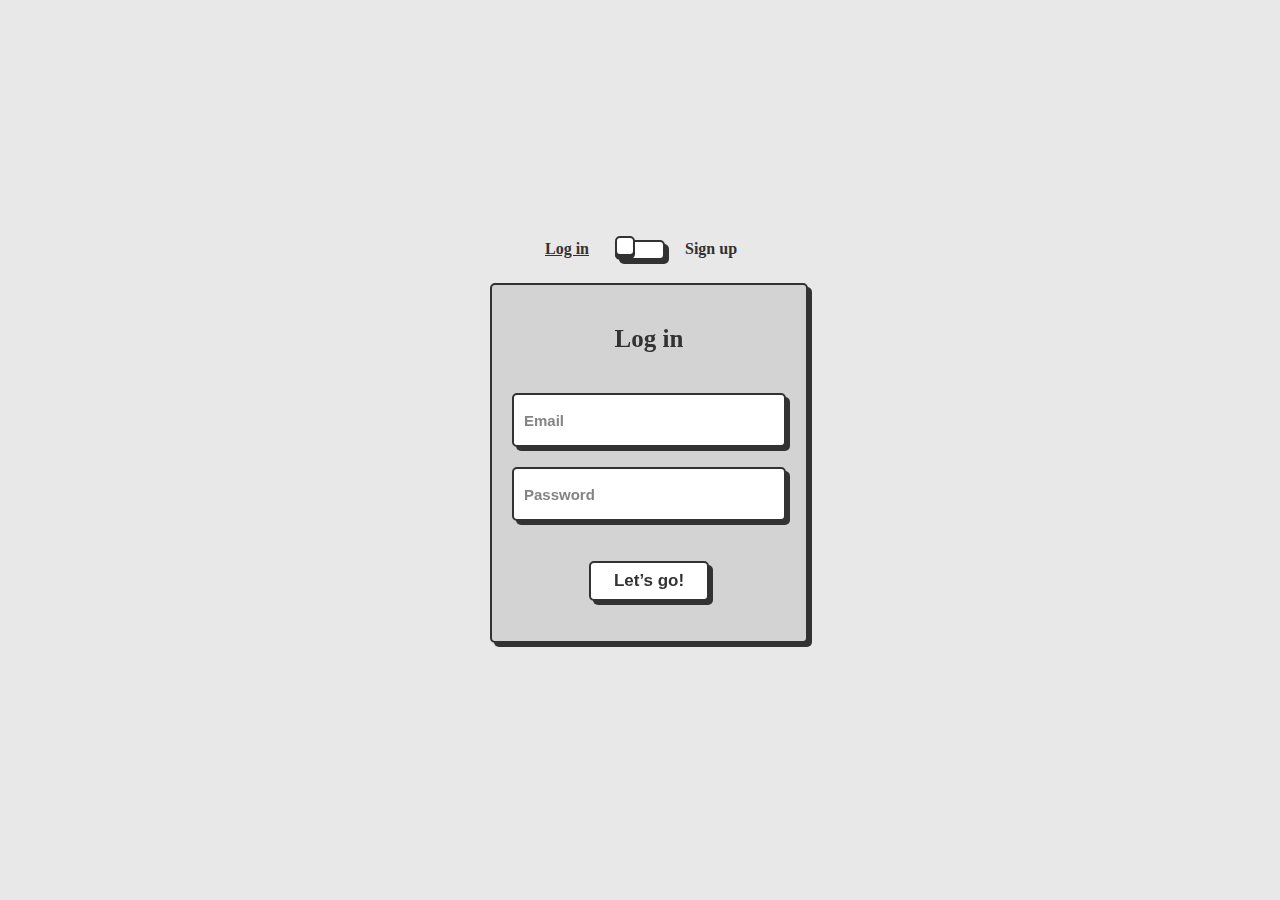
<file: login.html>
<!DOCTYPE html>
<html lang="en">
<head>
    <meta charset="UTF-8">
    <meta name="viewport" content="width=device-width, initial-scale=1.0">
    <title>Login</title>
    <link rel="stylesheet" href="login.css">
</head>
<body>

    <div class="wrapper">
        <div class="card-switch">
            <label class="switch">
               <input type="checkbox" class="toggle">
               <span class="slider"></span>
               <span class="card-side"></span>
               <div class="flip-card__inner">
                  <div class="flip-card__front">
                     <div class="title">Log in</div>
                     <form class="flip-card__form">
                        <input class="flip-card__input" name="email" placeholder="Email" type="email">
                        <input class="flip-card__input" name="password" placeholder="Password" type="password">
                        <button class="flip-card__btn">Let’s go!</button>
                     </form>
                  </div>
                  <div class="flip-card__back">
                     <div class="title">Sign up</div>
                     <form class="flip-card__form">
                        <input class="flip-card__input" placeholder="Name" type="text">
                        <input class="flip-card__input" name="email" placeholder="Email" type="email">
                        <input class="flip-card__input" name="password" placeholder="Password" type="password">
                        <button class="flip-card__btn">Confirm!</button>
                     </form>
                  </div>
               </div>
            </label>
        </div>   
   </div>

</body>
</html>
</file>
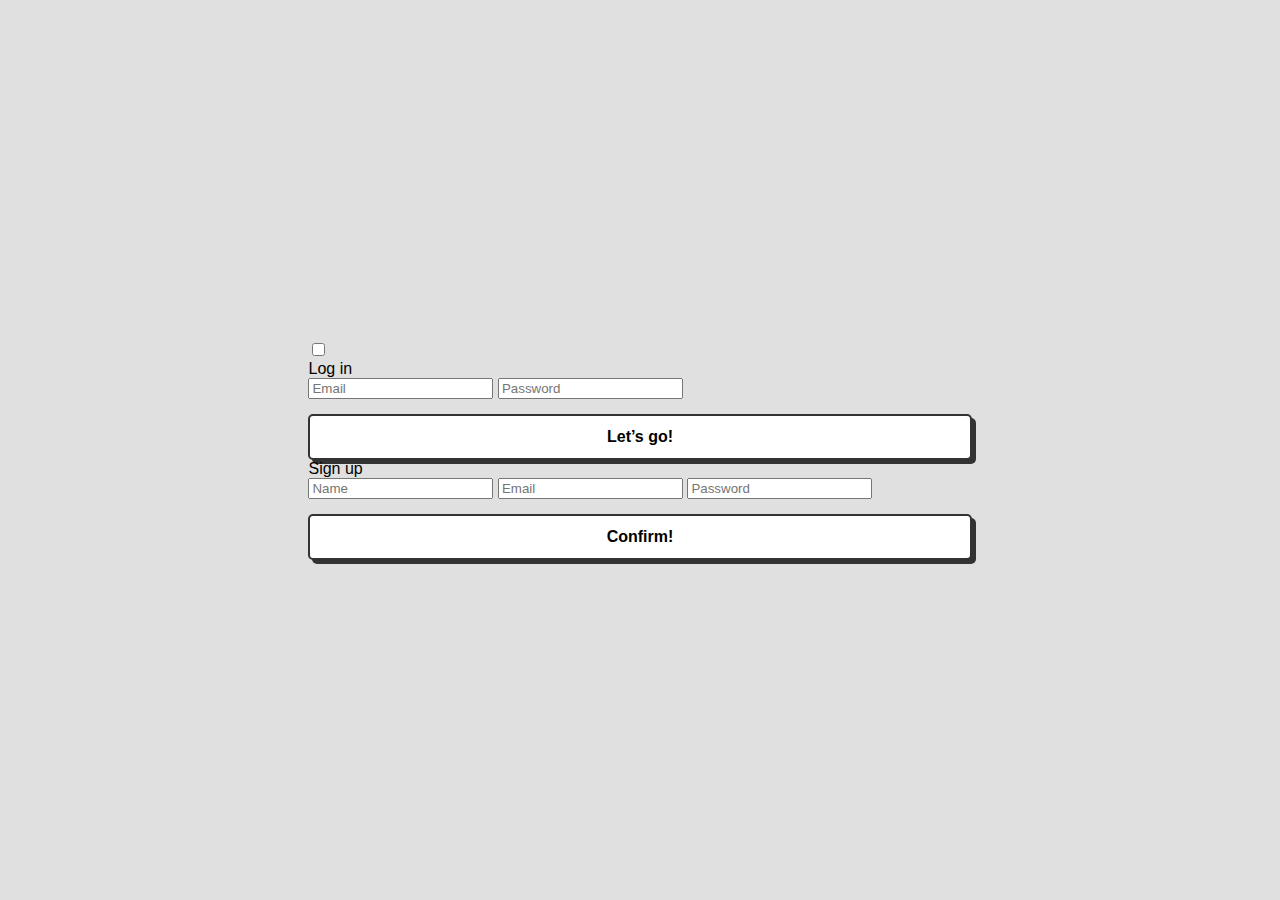
<file: Login.html>
<!DOCTYPE html>
<html lang="en">
<head>
    <meta charset="UTF-8">
    <meta name="viewport" content="width=device-width, initial-scale=1.0">
    <title>Login | Lane6</title>
    <link rel="stylesheet" href="style.css">
</head>
<body>

    <div class="login-wrapper">
        <div class="login-switch">
            <label class="switch">
                <input type="checkbox" class="login-toggle">
                <span class="login-slider"></span>
                <span class="login-card-side"></span>
                <div class="login-card">
                    
                    <!-- LOGIN -->
                    <div class="login-card-front">
                        <div class="login-title">Log in</div>
                        <form class="login-form">
                            <input class="login-input" name="email" placeholder="Email" type="email">
                            <input class="login-input" name="password" placeholder="Password" type="password">
                            <button class="login-btn">Let’s go!</button>
                        </form>
                    </div>

                    <!-- SIGN UP -->
                    <div class="login-card-back">
                        <div class="login-title">Sign up</div>
                        <form class="login-form">
                            <input class="login-input" placeholder="Name" type="text">
                            <input class="login-input" name="email" placeholder="Email" type="email">
                            <input class="login-input" name="password" placeholder="Password" type="password">
                            <button class="login-btn">Confirm!</button>
                        </form>
                    </div>

                </div>
            </label>
        </div>
    </div>

</body>
</html>
</file>
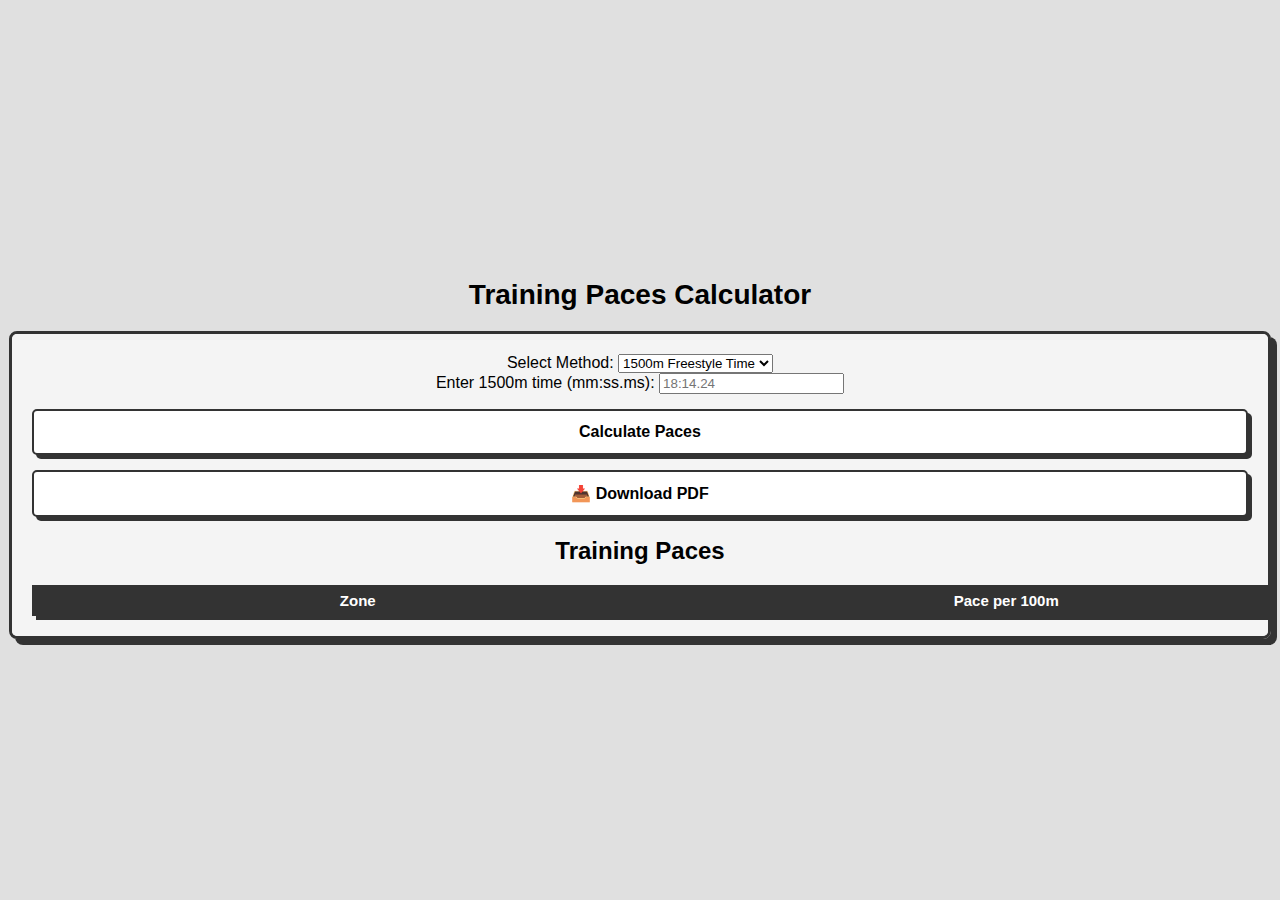
<file: ritmo.html>
<!DOCTYPE html>
<html lang="en">
<head>
    <meta charset="UTF-8">
    <meta name="viewport" content="width=device-width, initial-scale=1.0">
    <title>Training Paces</title>
    <link rel="stylesheet" href="style.css">
</head>
<body>

    <h1>Training Paces Calculator</h1>
    
    <div class="container">
        <label for="methodSelect">Select Method:</label>
        <select id="methodSelect">
            <option value="1500m">1500m Freestyle Time</option>
            <option value="test20">20-Minute Test</option>
        </select>

        <div id="input1500m" class="input-section">
            <label for="time1500">Enter 1500m time (mm:ss.ms):</label>
            <input type="text" id="time1500" placeholder="18:14.24">
        </div>

        <div id="input20m" class="input-section" style="display:none;">
            <label for="distance20m">Enter Distance (meters):</label>
            <input type="number" id="distance20m" placeholder="Enter meters">
        </div>

        <button id="calculateButton">Calculate Paces</button>
        <button id="downloadPDF" class="download-btn">📥 Download PDF</button>

        <!-- Envolver la tabla en un div para centrarla -->
        <div class="table-wrapper">
            <h2>Training Paces</h2>
            <table id="resultsTable">
                <thead>
                    <tr>
                        <th>Zone</th>
                        <th>Pace per 100m</th>
                    </tr>
                </thead>
                <tbody id="resultsBody">
                </tbody>
            </table>
        </div>
    </div>

    <script src="ritmo.js"></script>
</body>
</html>
</file>
<file: login.css>
/* From Uiverse.io by andrew-demchenk0 */
.wrapper {
  --input-focus: #2d8cf0;
  --font-color: #323232;
  --font-color-sub: #666;
  --bg-color: #fff;
  --bg-color-alt: #666;
  --main-color: #323232;
}
/* Centrar el Login en la pantalla */
body {
    display: flex;
    justify-content: center;
    align-items: center;
    height: 100vh; /* 100% de la altura de la pantalla */
    margin: 0;
    background-color: #e8e8e8; /* Color de fondo similar a la imagen */
}

.wrapper {
    display: flex;
    justify-content: center;
    align-items: center;
    height: 100%;
}

/* switch card */
.switch {
  transform: translateY(-200px);
  position: relative;
  display: flex;
  flex-direction: column;
  justify-content: center;
  align-items: center;
  gap: 30px;
  width: 50px;
  height: 20px;
}

.card-side::before {
  position: absolute;
  content: 'Log in';
  left: -70px;
  top: 0;
  width: 100px;
  text-decoration: underline;
  color: var(--font-color);
  font-weight: 600;
}

.card-side::after {
  position: absolute;
  content: 'Sign up';
  left: 70px;
  top: 0;
  width: 100px;
  text-decoration: none;
  color: var(--font-color);
  font-weight: 600;
}

.toggle {
  opacity: 0;
  width: 0;
  height: 0;
}

.slider {
  box-sizing: border-box;
  border-radius: 5px;
  border: 2px solid var(--main-color);
  box-shadow: 4px 4px var(--main-color);
  position: absolute;
  cursor: pointer;
  top: 0;
  left: 0;
  right: 0;
  bottom: 0;
  background-color: var(--bg-color);
  transition: 0.3s;
}

.slider:before {
  box-sizing: border-box;
  position: absolute;
  content: "";
  height: 20px;
  width: 20px;
  border: 2px solid var(--main-color);
  border-radius: 5px;
  left: -2px;
  bottom: 2px;
  background-color: var(--bg-color);
  box-shadow: 0 3px 0 var(--main-color);
  transition: 0.3s;
}

.toggle:checked + .slider {
  background-color: var(--input-focus);
}

.toggle:checked + .slider:before {
  transform: translateX(30px);
}

.toggle:checked ~ .card-side:before {
  text-decoration: none;
}

.toggle:checked ~ .card-side:after {
  text-decoration: underline;
}

/* card */
.flip-card__inner {
  width: 300px;
  height: 350px;
  position: relative;
  background-color: transparent;
  perspective: 1000px;
  text-align: center;
  transition: transform 0.8s;
  transform-style: preserve-3d;
}

.toggle:checked ~ .flip-card__inner {
  transform: rotateY(180deg);
}

.toggle:checked ~ .flip-card__front {
  box-shadow: none;
}

.flip-card__front, .flip-card__back {
  padding: 20px;
  position: absolute;
  display: flex;
  flex-direction: column;
  justify-content: center;
  -webkit-backface-visibility: hidden;
  backface-visibility: hidden;
  background: lightgrey;
  gap: 20px;
  border-radius: 5px;
  border: 2px solid var(--main-color);
  box-shadow: 4px 4px var(--main-color);
}

.flip-card__back {
  width: 100%;
  transform: rotateY(180deg);
}

.flip-card__form {
  display: flex;
  flex-direction: column;
  align-items: center;
  gap: 20px;
}

.title {
  margin: 20px 0 20px 0;
  font-size: 25px;
  font-weight: 900;
  text-align: center;
  color: var(--main-color);
}

.flip-card__input {
  width: 250px;
  height: 40px;
  border-radius: 5px;
  border: 2px solid var(--main-color);
  background-color: var(--bg-color);
  box-shadow: 4px 4px var(--main-color);
  font-size: 15px;
  font-weight: 600;
  color: var(--font-color);
  padding: 5px 10px;
  outline: none;
}

.flip-card__input::placeholder {
  color: var(--font-color-sub);
  opacity: 0.8;
}

.flip-card__input:focus {
  border: 2px solid var(--input-focus);
}

.flip-card__btn:active, .button-confirm:active {
  box-shadow: 0px 0px var(--main-color);
  transform: translate(3px, 3px);
}

.flip-card__btn {
  margin: 20px 0 20px 0;
  width: 120px;
  height: 40px;
  border-radius: 5px;
  border: 2px solid var(--main-color);
  background-color: var(--bg-color);
  box-shadow: 4px 4px var(--main-color);
  font-size: 17px;
  font-weight: 600;
  color: var(--font-color);
  cursor: pointer;
}
</file>
<file: style.css>
/* 🎨 Variables de estilo */
:root {
    --bg-color: #e0e0e0;
    --card-bg: #f4f4f4;
    --text-color: #000;
    --border-color: #333;
    --button-bg: #fff;
    --button-shadow: #333;
}

/* 🌍 Estilo General */
body {
    font-family: 'Arial', sans-serif;
    background: var(--bg-color);
    display: flex;
    flex-direction: column;
    justify-content: center;
    align-items: center;
    min-height: 100vh;
    margin: 0;
}

/* 📦 Contenedor Principal */
.container {
    background: var(--card-bg);
    padding: 20px;
    border-radius: 8px;
    border: 3px solid var(--border-color);
    box-shadow: 6px 6px 0 var(--button-shadow);
    text-align: center;
    width: 95%;
    max-width: 1300px; /* Se mantiene el ancho para todas las semanas */
    overflow-x: auto;
}

/* 🔺 Títulos */
h1 {
    font-size: 28px;
    font-weight: bold;
    color: var(--text-color);
    margin-bottom: 20px;
}

/* 📜 Estilos de los enlaces del menú */
.menu-container {
    display: flex;
    justify-content: center;
    gap: 15px;
    margin-top: 20px;
}

.menu-item {
    text-decoration: none;
    font-size: 18px;
    font-weight: bold;
    color: var(--text-color);
    background: var(--button-bg);
    border: 2px solid var(--border-color);
    box-shadow: 4px 4px 0 var(--button-shadow);
    padding: 12px 20px;
    border-radius: 5px;
    transition: all 0.3s ease;
}

.menu-item:hover {
    background: var(--bg-color);
}

.menu-item:active {
    transform: translate(3px, 3px);
    box-shadow: 0 0 var(--button-shadow);
}

/* 🔲 Tabla de Planificación */
.table-container {
    width: 100%;
    overflow-x: auto; /* Permitir scroll horizontal */
    background: var(--card-bg);
    border-radius: 8px;
    padding: 10px;
    box-shadow: 4px 4px 10px rgba(0, 0, 0, 0.2);
}

table {
    width: 100%;
    border-collapse: collapse;
    table-layout: fixed;
    min-width: 1300px; /* Se mantiene para que las semanas sean visibles */
    background: var(--card-bg);
    border: 2px solid var(--border-color);
    box-shadow: 4px 4px 0 var(--button-shadow);
}

th, td {
    padding: 5px;
    border: 1px solid var(--border-color);
    text-align: center;
    font-size: 14px;
    white-space: nowrap;
    overflow: hidden;
    text-overflow: ellipsis;
    min-width: 40px;
    max-width: 60px;
}

th {
    background: var(--button-shadow);
    color: white;
    font-size: 15px;
}

/* 📌 Mejorar alineación vertical en celdas */
td {
    vertical-align: middle;
}

/* 🟦 Estilos de las celdas según tipo de semana */
.week-type-b {
    background-color: #bde0fe;
    font-weight: bold;
}

.week-type-e {
    background-color: #ffcccb;
    font-weight: bold;
}

.week-type-c {
    background-color: #ffb6c1;
    font-weight: bold;
}

.week-type-m {
    background-color: #d4edda;
    font-weight: bold;
}

/* 📩 Botón de acción */
button {
    width: 100%;
    padding: 12px;
    border-radius: 5px;
    border: 2px solid var(--border-color);
    background: var(--button-bg);
    font-size: 16px;
    font-weight: bold;
    cursor: pointer;
    box-shadow: 4px 4px 0 var(--button-shadow);
    transition: all 0.3s ease;
    margin-top: 15px;
}

button:hover {
    background: var(--bg-color);
}

button:active {
    transform: translate(3px, 3px);
    box-shadow: 0 0 var(--button-shadow);
}

/* 🖼️ Imágenes */
.logo {
    width: 120px;
    height: auto;
    margin-bottom: 15px;
}

/* 📱 Responsivo */
@media (max-width: 768px) {
    .container {
        max-width: 100%;
        padding: 15px;
    }

    .menu-container {
        flex-direction: column;
    }

    .menu-item {
        width: 100%;
        text-align: center;
    }

    table {
        min-width: 900px;
    }
}
</file>
